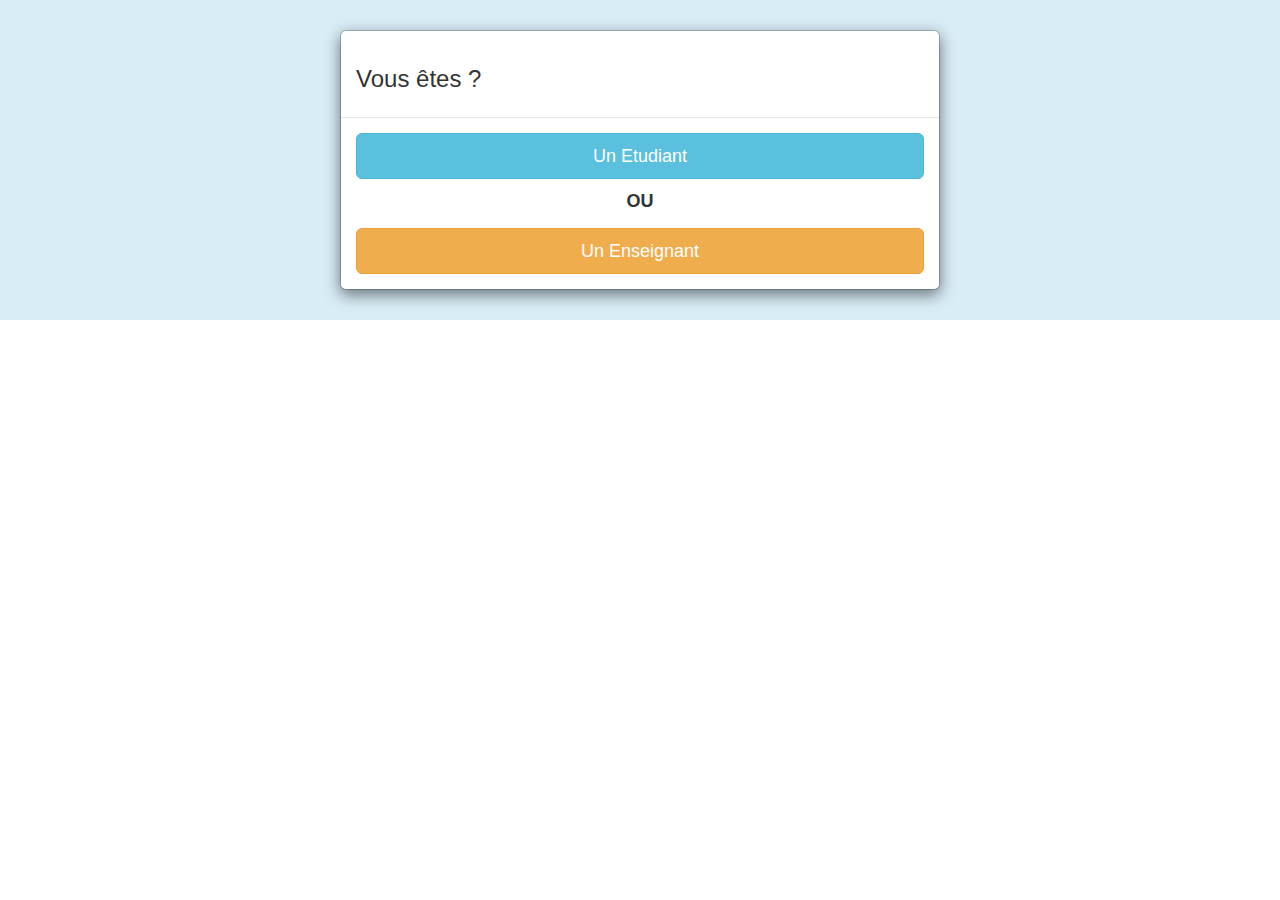
<file: quizzendirect/src/main/resources/templates/home.html>
<!DOCTYPE html>
<html lang="en" xmlns:th="http://thymleaf.org">
<head>
    <meta charset="UTF-8">
    <title>Quiz en direct</title>
</head>
<body>
<link href="//netdna.bootstrapcdn.com/bootstrap/3.0.0/css/bootstrap.min.css" rel="stylesheet" id="bootstrap-css">
<script src="//netdna.bootstrapcdn.com/bootstrap/3.0.0/js/bootstrap.min.js"></script>
<script src="//code.jquery.com/jquery-1.11.1.min.js"></script>
<!------ Include the above in your HEAD tag ---------->
<style>



</style>
<script type="text/javascript">

</script>

<div class="container-fluid bg-info">
    <div class="modal-dialog">
        <div class="modal-content">
            <div class="modal-header">
                <h3> Vous êtes ? </h3>
            </div>
            <div class="modal-body">
                <div class="" id="" data-toggle="buttons">
                    <button onclick="window.location.href='/ConnexionSalonStudent';"
                            class=" btn btn-lg btn-info btn-block"><span class="btn-label"></span>
                        Un Etudiant
                    </button>
                    <div class="text-center"><label class="btn-lg btn-block"> OU </label></div>
                    <button onclick="window.location.href='/connection';"
                            class=" btn btn-lg btn-block btn-warning"><span class="btn-label"></span>
                        Un Enseignant
                    </button>

                </div>
            </div>
        </div>
    </div>
</div>
</body>
</html>
</file>
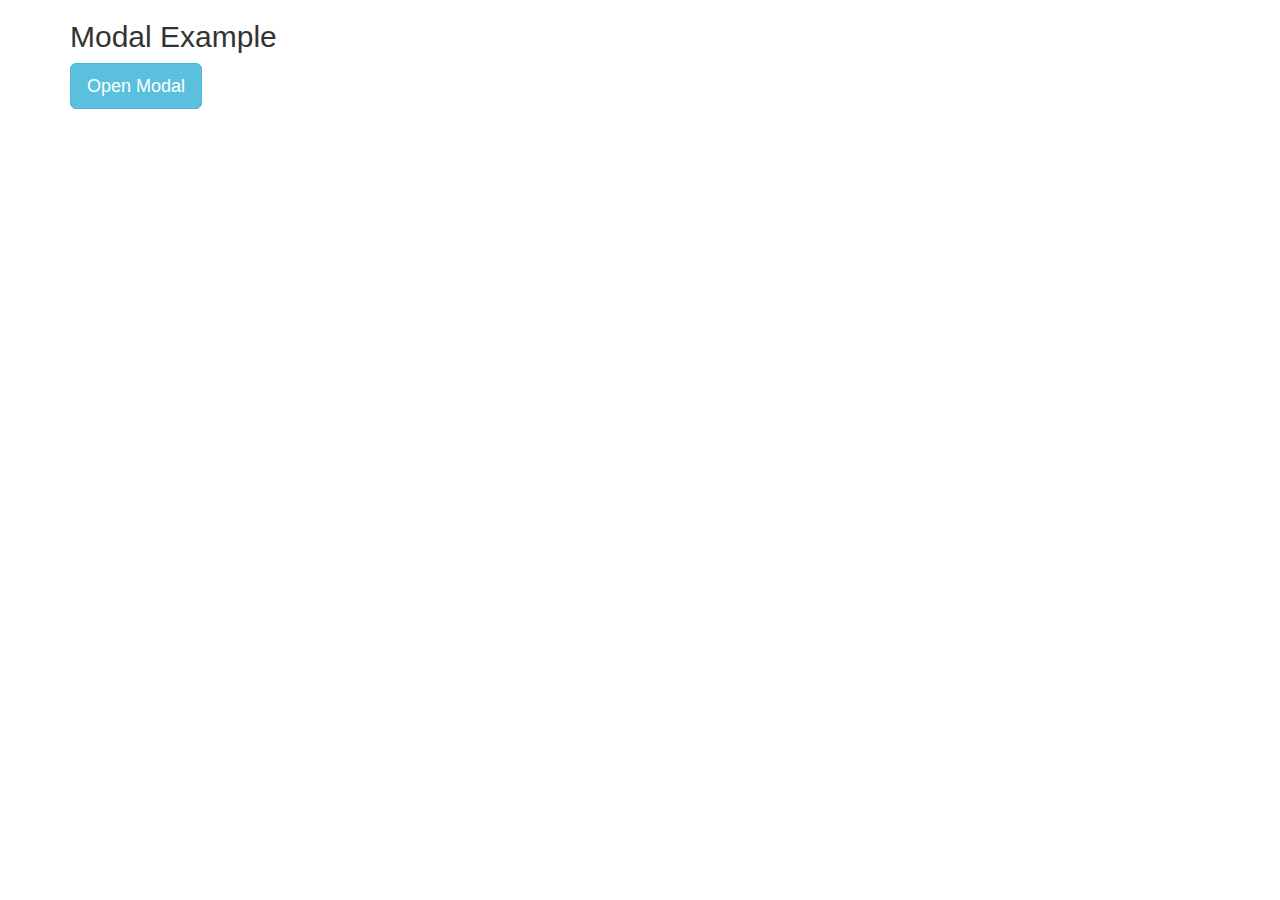
<file: quizzendirect/src/main/resources/templates/modalBootstrap.html>
<!DOCTYPE html>
<html lang="en">
<head>
    <title>Bootstrap Example</title>
    <meta charset="utf-8">
    <meta name="viewport" content="width=device-width, initial-scale=1">
    <link rel="stylesheet" href="https://maxcdn.bootstrapcdn.com/bootstrap/3.4.1/css/bootstrap.min.css">
    <script src="https://ajax.googleapis.com/ajax/libs/jquery/3.5.1/jquery.min.js"></script>
    <script src="https://maxcdn.bootstrapcdn.com/bootstrap/3.4.1/js/bootstrap.min.js"></script>
</head>
<body>

<div class="container">
    <h2>Modal Example</h2>
    <!-- Trigger the modal with a button -->
    <button type="button" class="btn btn-info btn-lg" data-toggle="modal" data-target="#myModal">Open Modal</button>

    <!-- Modal -->
    <div class="modal fade" id="myModal" role="dialog">
        <div class="modal-dialog">

            <!-- Modal content-->
            <div class="modal-content">
                <div class="modal-header">
                    <button type="button" class="close" data-dismiss="modal">&times;</button>
                    <h4 class="modal-title">Modal Header</h4>
                </div>
                <div class="modal-body">
                    <p>Some text in the modal.</p>
                </div>
                <div class="modal-footer">
                    <button type="button" class="btn btn-default" data-dismiss="modal">Close</button>
                </div>
            </div>

        </div>
    </div>

</div>

</body>
</html>
</file>
